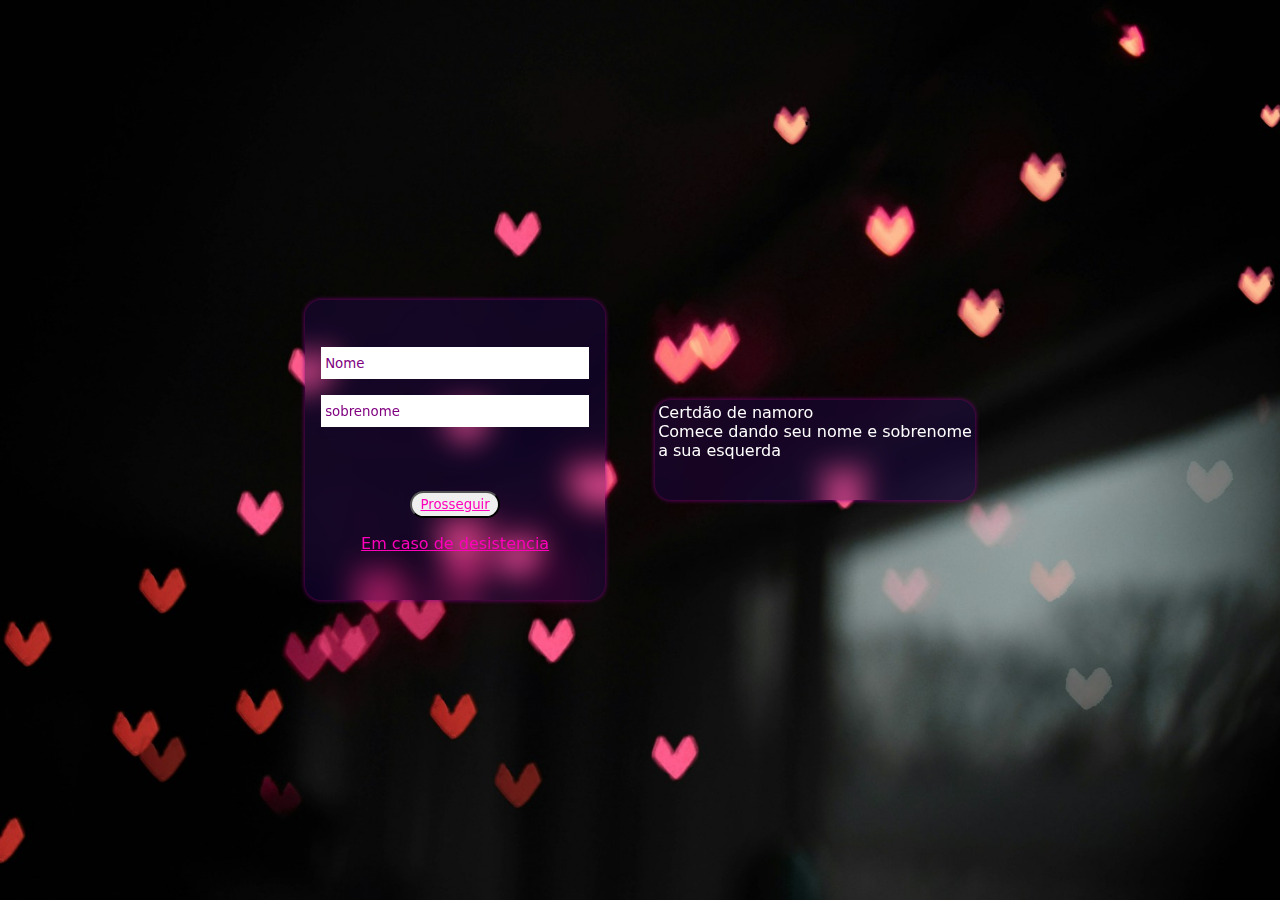
<file: index.html>
<!DOCTYPE html>
<html lang="pt-br">

<head>
    <meta charset="UTF-8">
    <meta name="viewport" content="width=device-width, initial-scale=1.0">
    <title>Login</title>
    <link rel="stylesheet" href="./css/style.css">
</head>

<body>

    <div class="login">

        <form action="" method="post">
            <input type="text" name="Nome" id="Nome" placeholder="Nome">
            <input type="text" name="sobrenome" id="sobrenome" placeholder="sobrenome">
            <div class="persistente">

                </label>

            </div>
            <button><a href="./partedois.html">Prosseguir</a></button>
            <a href="./negacao.html">Em caso de desistencia</a>
        </form>
    </div>
    <div class="cx-texto">
        <div class="texto">
            <p>Certdão de namoro</p>
            <p>Comece dando seu nome e sobrenome</p>
            <p>a sua esquerda</p>
        </div>
    </div>

</body>

</html>
</file>
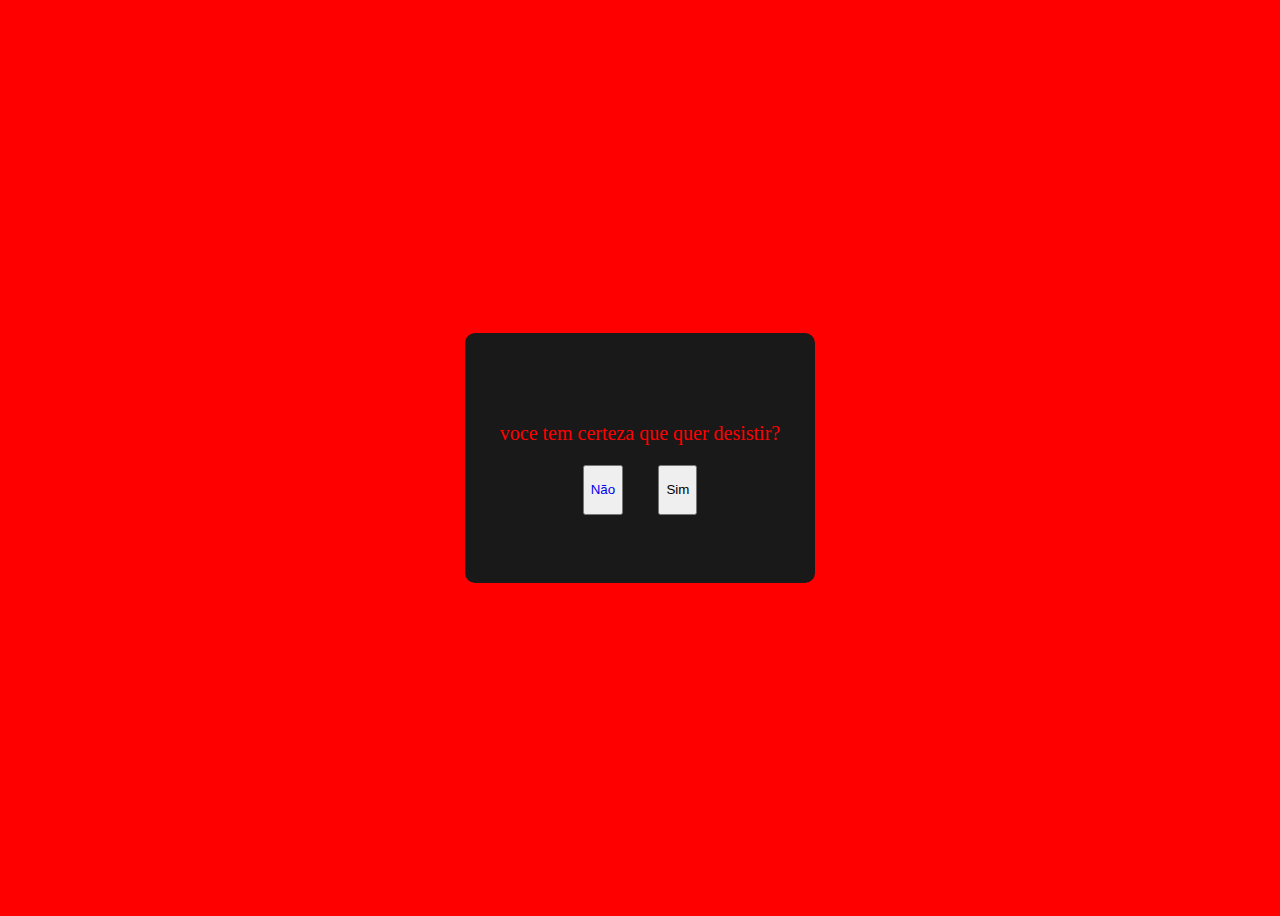
<file: negacao.html>
<!DOCTYPE html>
<html lang="pt-br">

<head>
    <meta charset="UTF-8">
    <meta name="viewport" content="width=device-width, initial-scale=1.0">
    <title>Document</title>
</head>

<body>
    <div class="box">
        <p>voce tem certeza que quer desistir?</p>
        <div class="buttons-container">
            <button>
                <a href="./index.html">Não</a>
            </button>
            <button id="no">Sim</button>
        </div>
    </div>

</body>
<style>
    body {
        display: flex;
        justify-content: center;
        align-items: center;
        height: 100vh;
        background-color: red;
        background-image: url(https://png.pngtree.com/thumb_back/fh260/background/20210101/pngtree-valentines-day-red-hearts-background-image_523161.jpg);
    }
    
    a {
        text-decoration: none;
    }
    
    .box {
        font-size: 20px;
        color: red;
        height: 250px;
        width: 350px;
        border-radius: 10px;
        background: #191919;
        flex-direction: column;
        display: flex;
        align-items: center;
        justify-content: center;
    }
    
    .buttons-container {
        display: flex;
        justify-content: space-around;
        height: 50px;
        width: 150px;
    }
    
    .button {
        height: 30px;
        width: 50px;
        background: whitesmoke;
        border-radius: 10px;
        color: blue;
        font-weight: 600;
    }
</style>
<script>
    let button = document.getElementById('no');
    let height = window.innerHeight - 50;
    let width = window.innerWidth - 50;

    button.addEventListener('mouseover', function() {
        button.style.position = "absolute";
        button.style.top = Math.random() * height + "px";
        button.style.left = Math.random() * width + "px";

    })
</script>

</html>
</file>
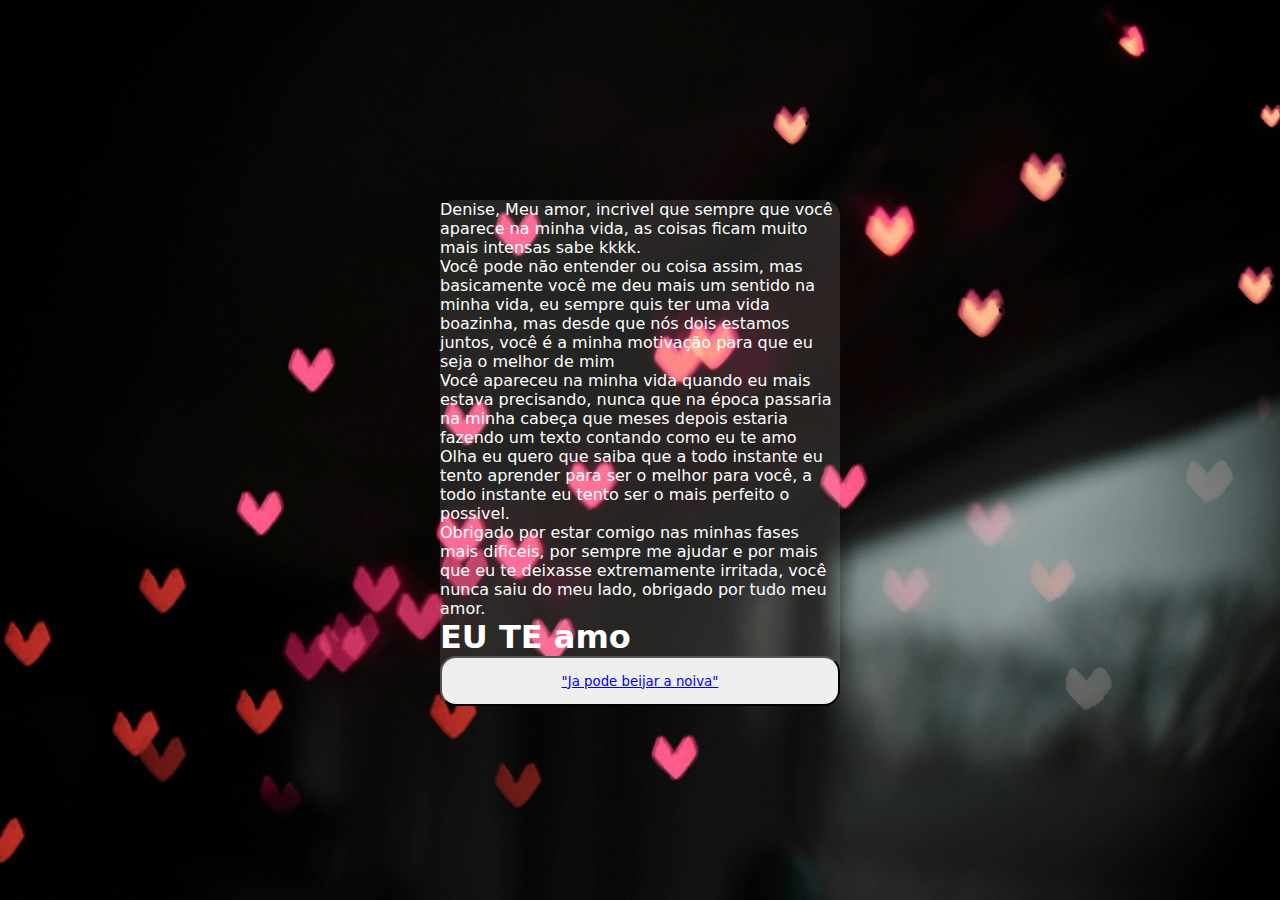
<file: partecinco.html>
<!DOCTYPE html>
<html lang="pt-br">

<head>
    <meta charset="UTF-8">
    <meta name="viewport" content="width=device-width, initial-scale=1.0">
    <title>Hello, World</title>
    <link rel="stylesheet" href="./css/stylecinco.css">
</head>

<body>
    <div class="declaracao">
        <p>Denise, Meu amor, incrivel que sempre que você aparece na minha vida, as coisas ficam muito mais intensas sabe kkkk.</p>
        <p>Você pode não entender ou coisa assim, mas basicamente você me deu mais um sentido na minha vida, eu sempre quis ter uma vida boazinha, mas desde que nós dois estamos juntos, você é a minha motivação para que eu seja o melhor de mim</p>
        <p>Você apareceu na minha vida quando eu mais estava precisando, nunca que na época passaria na minha cabeça que meses depois estaria fazendo um texto contando como eu te amo</p>
        <p>Olha eu quero que saiba que a todo instante eu tento aprender para ser o melhor para você, a todo instante eu tento ser o mais perfeito o possivel.</p>
        <p>Obrigado por estar comigo nas minhas fases mais dificeis, por sempre me ajudar e por mais que eu te deixasse extremamente irritada, você nunca saiu do meu lado, obrigado por tudo meu amor.</p>
        <div class="teamo">
            <h1>EU TE amo</h1>
        </div>
        <button><a href="https://youtu.be/jLWzH2HS9Iw?si=LvA03_epZTiAe2e9">"Ja pode beijar a noiva"</a></button>
    </div>

</body>



</html>
</file>
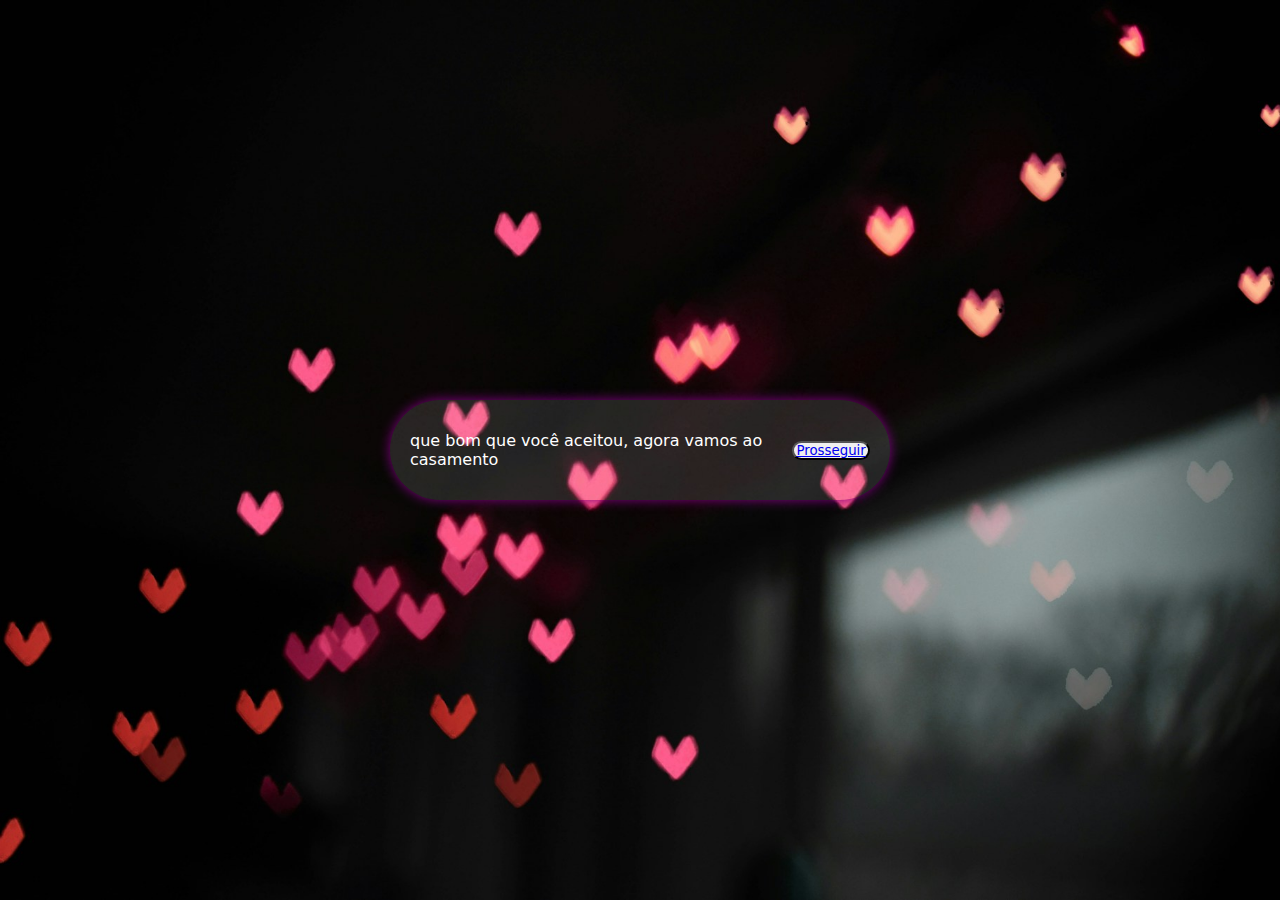
<file: partedois.html>
<!DOCTYPE html>
<html lang="pt-br">

<head>
    <meta charset="UTF-8">
    <meta name="viewport" content="width=device-width, initial-scale=1.0">
    <title>Hello, World</title>
    <link rel="stylesheet" href="./css/styledois.css">
</head>

<body>
    <div class="cx-texto">
        <div class="texto">
            <p>que bom que você aceitou, agora vamos ao casamento</p>
        </div>

        <button><a href="./partetres.html">Prosseguir</a></button>

    </div>
</body>

</html>
</file>
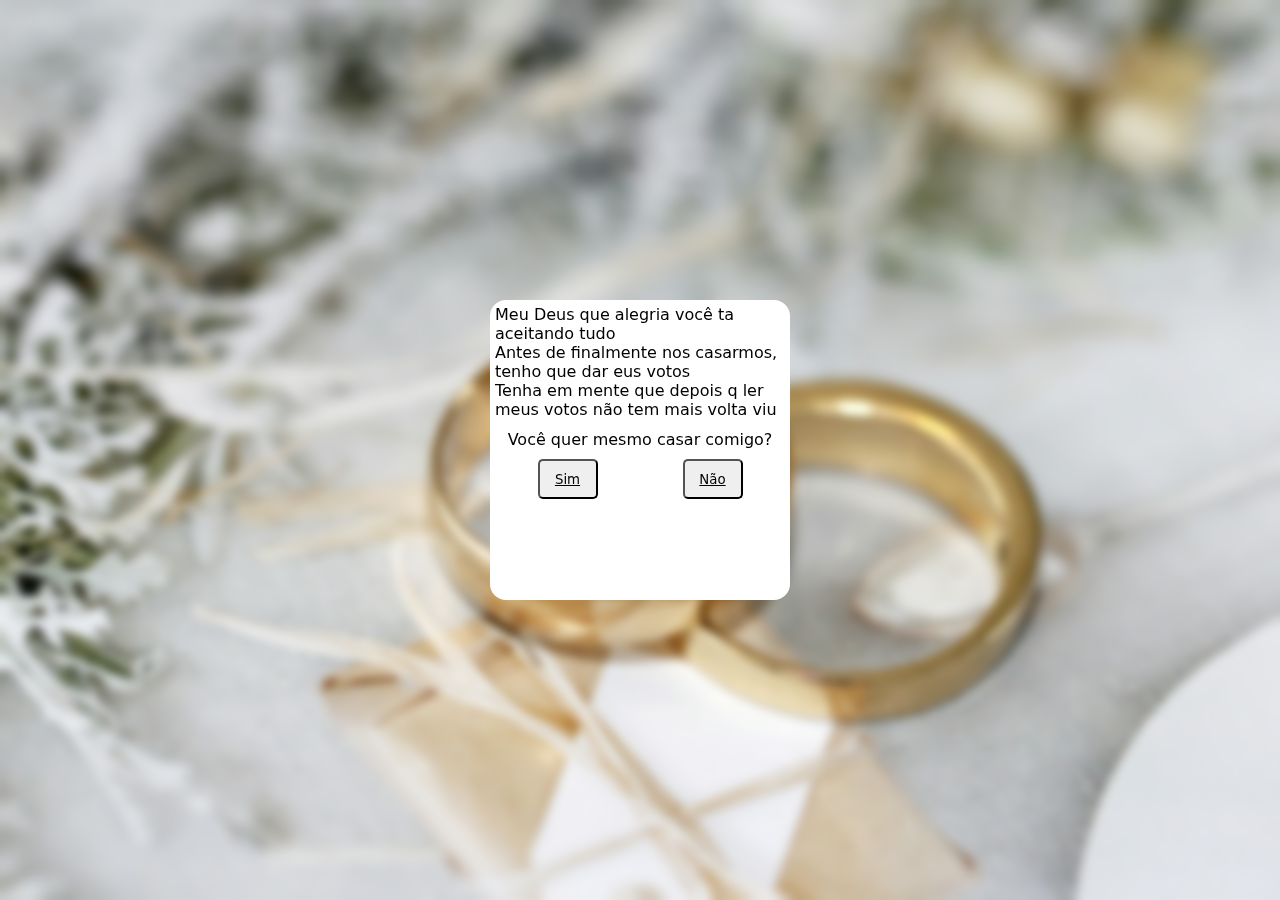
<file: partequatro.html>
<!DOCTYPE html>
<html lang="pt-br">

<head>
    <meta charset="UTF-8">
    <meta name="viewport" content="width=device-width, initial-scale=1.0">
    <title>Hello, World</title>
    <link rel="stylesheet" href=".//css/stylequatro.css">
</head>

<body>
    <div class="acoes">
        <p>Meu Deus que alegria você ta aceitando tudo</p>
        <p>Antes de finalmente nos casarmos, tenho que dar eus votos</p>
        <p>Tenha em mente que depois q ler meus votos não tem mais volta viu</p>
        <div class="certeza">
            <p> Você quer mesmo casar comigo?</p>
        </div>
        <div class="btns">
            <button><a href="./partecinco.html">Sim</a></button> <button><a href="./negacao.html">Não</a></button>
        </div>
    </div>

</body>

</html>
</file>
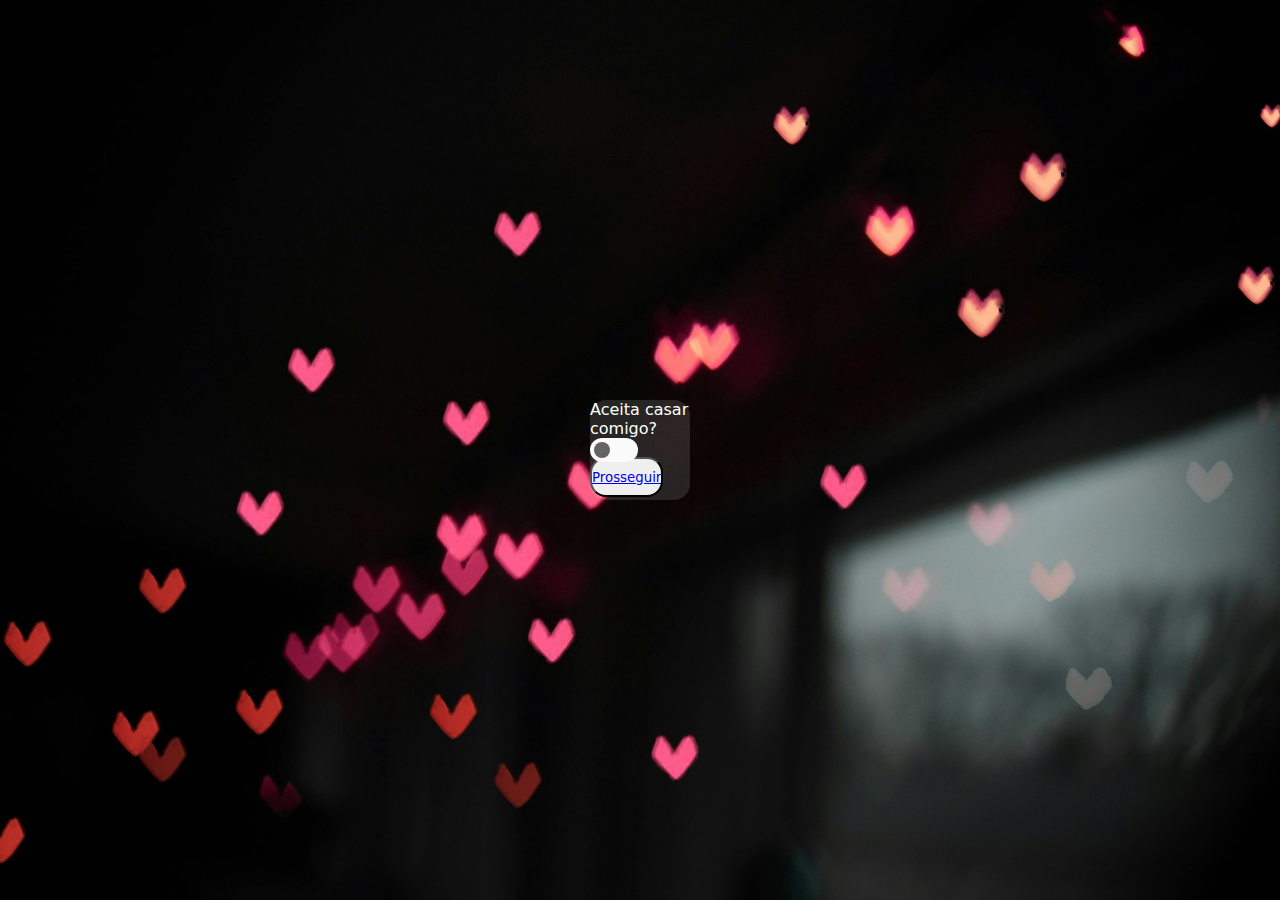
<file: partetres.html>
<!DOCTYPE html>
<html lang="pt-br">

<head>
    <meta charset="UTF-8">
    <meta name="viewport" content="width=device-width, initial-scale=1.0">
    <title>Hello, World</title>
    <link rel="stylesheet" href="./css/styletres.css">
</head>

<body>
    <div class="perguntas">
        <p>Aceita casar comigo?</p>
        <label for="Lembrar" class="switch">
            <input type="checkbox" name="Lembrar" id="Lembrar">
            <span class="slider round"></span>
        <button>
            <a href="./partequatro.html">Prosseguir</a>
        </button>
        </label>
    </div>
</body>

</html>
</file>
<file: css/style.css>
* {
    margin: 0;
    padding: 0;
    box-sizing: border-box;
    font-family: system-ui, -apple-system, BlinkMacSystemFont, 'Segoe UI', Roboto, Oxygen, Ubuntu, Cantarell, 'Open Sans', 'Helvetica Neue', sans-serif;
}

body {
    width: 100%;
    height: 100vh;
    display: flex;
    justify-content: center;
    align-items: center;
    background-image: url(../assets/plano-de-fundo-coracao.jpg);
    background-repeat: no-repeat;
    background-size: cover;
    gap: 50px;
}

.login {
    height: 300px;
    width: 300px;
    background-color: #6200ff20;
    box-shadow: 0px 0px 5px purple;
    border-radius: 16px;
    display: flex;
    justify-content: center;
    align-items: center;
    backdrop-filter: blur(15px);
}

.login form {
    padding: 16px;
    width: 100%;
    display: flex;
    flex-direction: column;
    align-items: center;
    gap: 16px;
}

input[type="text"],
input[type="password"] {
    width: 100%;
    height: 32px;
    color: purple;
    border: none;
    padding: 4px;
}

input:focus {
    outline: none;
    box-shadow: 0px 0px 15px purple;
}

input::placeholder {
    color: purple;
}

button {
    width: 90px;
    height: 27px;
    border-radius: 100px;
    transition: 0.2s;
}

button:hover {
    background-color: rgb(160, 119, 160);
    width: 90px;
    height: 27px;
    border-radius: 100px;
    transition: 0.2s;
}

a:hover {
    color: rgb(0, 0, 0);
}

input[type="submit"] {
    width: 90px;
    height: 27px;
    border-radius: 200px;
    transition: 0.30s;
}

input[type="submit"]:hover {
    background-color: purple;
    border: 50px purple;
    border-radius: 200px;
    border: 3px solid black;
}

.persistente {
    position: relative;
    width: 100%;
    height: 32px;
}

.switch {
    position: absolute;
    display: inline-block;
    width: 48px;
    height: 24px;
    z-index: 1;
}

.switch input {
    opacity: 0;
    width: 0;
    height: 0;
}

.slider {
    position: absolute;
    cursor: pointer;
    top: 0;
    left: 0;
    right: 0;
    bottom: 0;
    background-color: #fafafa;
    transition: 2s;
}

.slider::before {
    content: "";
    position: absolute;
    height: 16px;
    width: 16px;
    left: 4px;
    bottom: 4px;
    background-color: #646464;
    border-radius: 50%;
    transition: 2s;
}

.round {
    border-radius: 12px;
}

input:checked+.slider {
    background-color: rgb(255, 0, 179);
    transition: 1s;
}

input:checked+.slider::before {
    transform: translateX(24px);
    transition: 1s;
}

.slider::after {
    content: "Mantenha me conectado";
    color: #fafafa;
    width: 200px;
    left: 52px;
    position: absolute;
}

.cx-texto {
    right: 100px;
    height: 100px;
    background-color: #6200ff20;
    border-radius: 16px;
    box-shadow: 0px 0px 5px purple;
    padding: 3px;
    backdrop-filter: blur(15px);
}

p {
    color: white;
}

a {
    color: rgb(255, 0, 187);
}

a:hover {
    color: darkmagenta;
}
</file>
<file: css/stylecinco.css>
* {
    margin: 0;
    padding: 0;
    box-sizing: border-box;
    font-family: system-ui, -apple-system, BlinkMacSystemFont, 'Segoe UI', Roboto, Oxygen, Ubuntu, Cantarell, 'Open Sans', 'Helvetica Neue', sans-serif;
}

body {
    width: 100%;
    height: 100vh;
    display: flex;
    justify-content: center;
    align-items: center;
    background-image: url(../assets/plano-de-fundo-coracao.jpg);
    background-repeat: no-repeat;
    background-size: cover;
}

.declaracao {
    width: 400px;
    height: 500px;
    background-color: #fafafa20;
    border-radius: 16px;
}

p {
    color: white;
}

h1 {
    color: white;
}

.euteamo {
    height: 100%;
    width: 100%;
    box-shadow: 0px 0px 6px yellow;
    display: flex;
    justify-content: center;
    align-items: center;
}

button {
    width: 100%;
    height: 50px;
    border-radius: 16px;
    transition: 0.2s;
}

button:hover {
    background-color: purple;
}

a:hover {
    color: black;
}
</file>
<file: css/styledois.css>
* {
    margin: 0;
    padding: 0;
    box-sizing: border-box;
    font-family: system-ui, -apple-system, BlinkMacSystemFont, 'Segoe UI', Roboto, Oxygen, Ubuntu, Cantarell, 'Open Sans', 'Helvetica Neue', sans-serif;
}

body {
    width: 100%;
    height: 100vh;
    display: flex;
    justify-content: center;
    align-items: center;
    background-image: url(../assets/plano-de-fundo-coracao.jpg);
    background-repeat: no-repeat;
    background-size: cover;
}

.cx-texto {
    width: 500px;
    height: 100px;
    background-color: #fafafa20;
    border-radius: 100px;
    padding: 20px;
    box-shadow: 0px 0px 12px purple;
    justify-content: space-between;
    align-items: center;
    display: flex;
}

p {
    color: white;
}

button {
    width: 90px;
    border-radius: 16px;
    transition: 0.2s;
}

button:hover {
    background-color: purple;
    width: 90px;
    border-radius: 16px;
    transition: 0.2s;
}
</file>
<file: css/stylequatro.css>
* {
    margin: 0;
    padding: 0;
    box-sizing: border-box;
    font-family: system-ui, -apple-system, BlinkMacSystemFont, 'Segoe UI', Roboto, Oxygen, Ubuntu, Cantarell, 'Open Sans', 'Helvetica Neue', sans-serif;
}

body {
    width: 100%;
    height: 100vh;
    display: flex;
    justify-content: center;
    align-items: center;
    background-image: url(../assets/aliancas-img.jpg);
    background-repeat: no-repeat;
    background-size: cover;
    backdrop-filter: blur(5px);
}

.acoes {
    width: 300px;
    height: 300px;
    background-color: white;
    padding: 5px;
    border-radius: 16px;
}

.certeza {
    width: 100%;
    height: 40px;
    display: flex;
    align-items: center;
    justify-content: center;
}

.btns {
    height: 40px;
    display: flex;
    justify-content: space-around;
    align-items: center;
}

button {
    border-radius: 5px;
    height: 40px;
    width: 60px;
    transition: 0.2s;
}

button:hover {
    height: 40px;
    width: 60px;
    transition: 0.2s;
    background-color: purple;
}

a {
    color: black;
}

a:hover {
    color: white;
}
</file>
<file: css/styletres.css>
* {
    margin: 0;
    padding: 0;
    box-sizing: border-box;
    font-family: system-ui, -apple-system, BlinkMacSystemFont, 'Segoe UI', Roboto, Oxygen, Ubuntu, Cantarell, 'Open Sans', 'Helvetica Neue', sans-serif;
}

body {
    width: 100%;
    height: 100vh;
    display: flex;
    justify-content: center;
    align-items: center;
    background-image: url(../assets/plano-de-fundo-coracao.jpg);
    background-repeat: no-repeat;
    background-size: cover;
}

.perguntas {
    width: 100px;
    height: 100px;
    background-color: #fafafa20;
    border-radius: 16px;
}

.switch {
    position: absolute;
    display: inline-block;
    width: 48px;
    height: 24px;
    z-index: 1;
}

.switch input {
    opacity: 0;
    width: 0;
    height: 0;
}

.slider {
    position: absolute;
    cursor: pointer;
    top: 0;
    left: 0;
    right: 0;
    bottom: 0;
    background-color: #fafafa;
    transition: 2s;
}

.slider::before {
    content: "";
    position: absolute;
    height: 16px;
    width: 16px;
    left: 4px;
    bottom: 4px;
    background-color: #646464;
    border-radius: 50%;
    transition: 2s;
}

.round {
    border-radius: 12px;
}

input:checked+.slider {
    background-color: rgb(255, 0, 179);
    transition: 1s;
}

input:checked+.slider::before {
    transform: translateX(24px);
    transition: 1s;
}

.slider::after {
    color: #fafafa;
    width: 200px;
    left: 52px;
    position: absolute;
    gap: 20px;
}

button {
    border-radius: 16px;
    height: 40px;
    transition: 0.2s;
    color: purple;
}

button:hover {
    transition: 0.2s;
    color: purple;
    height: 40px;
}

p {
    color: white;
}
</file>
